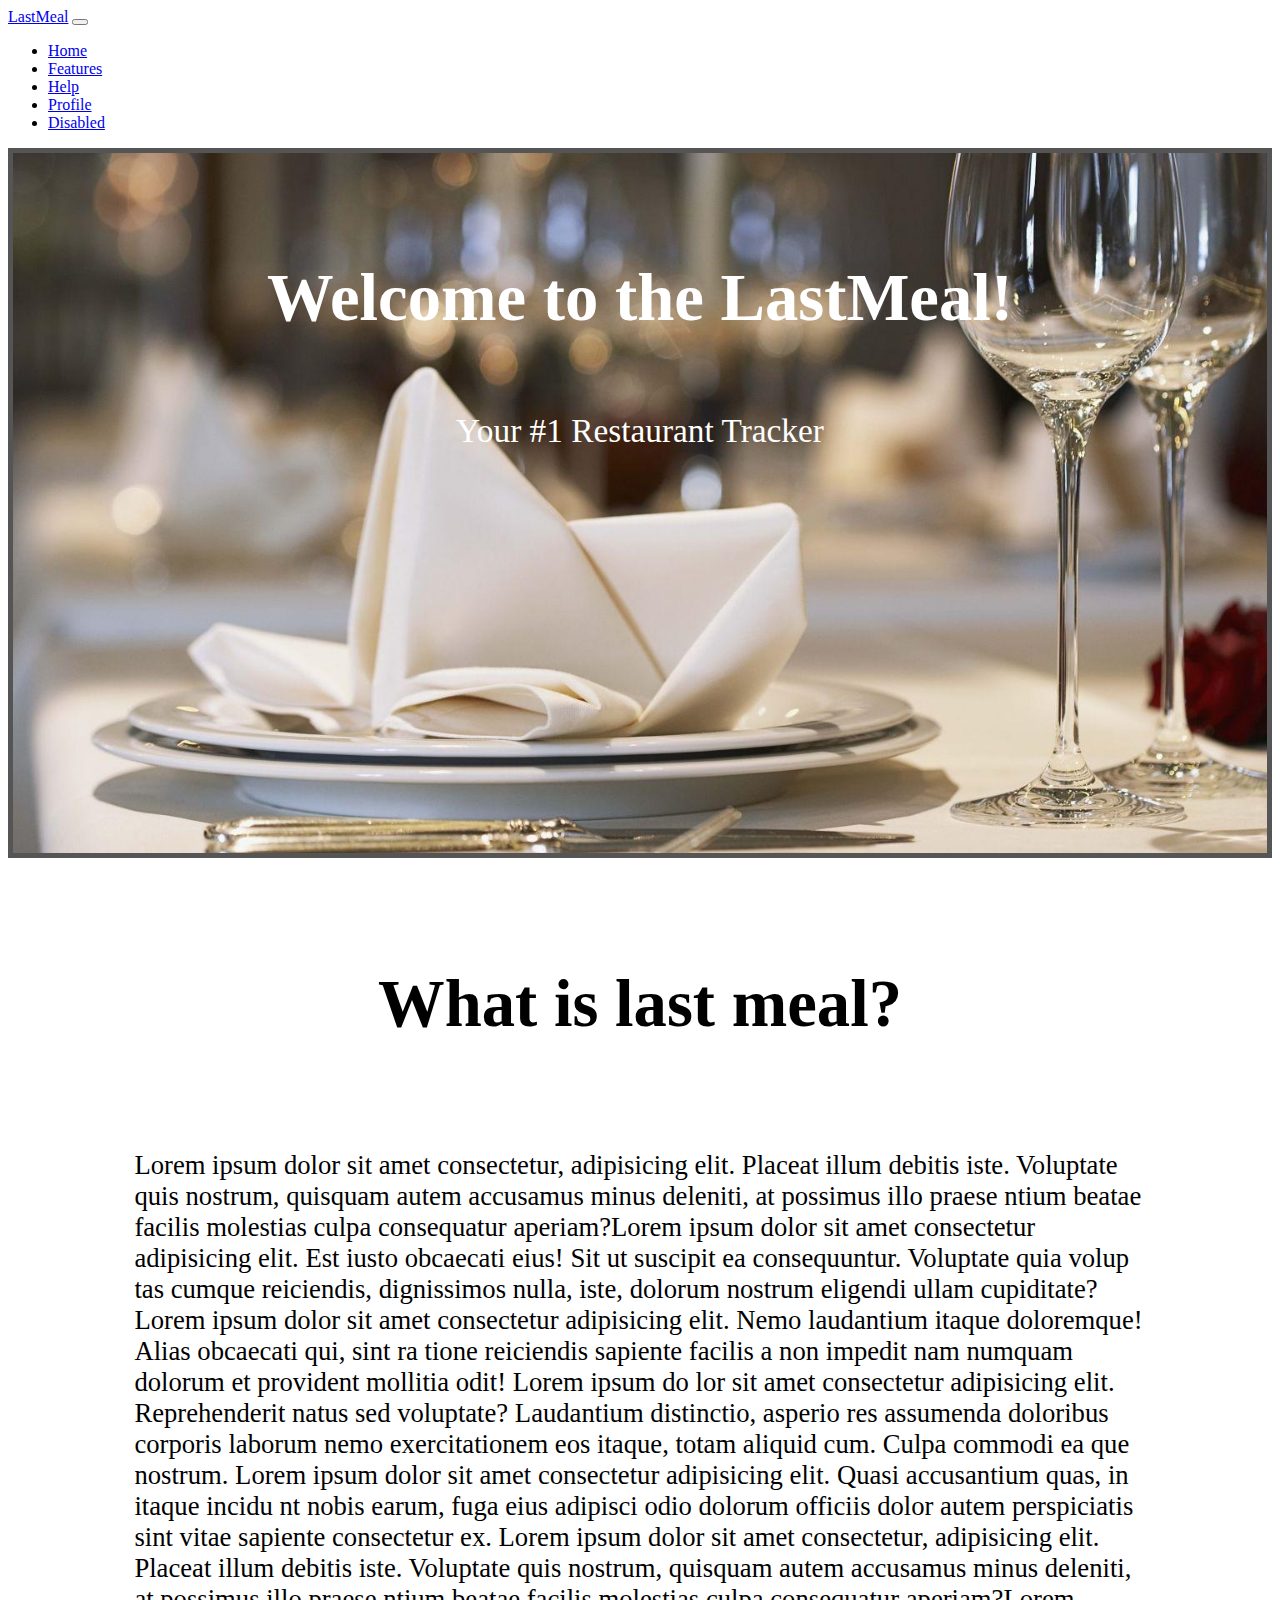
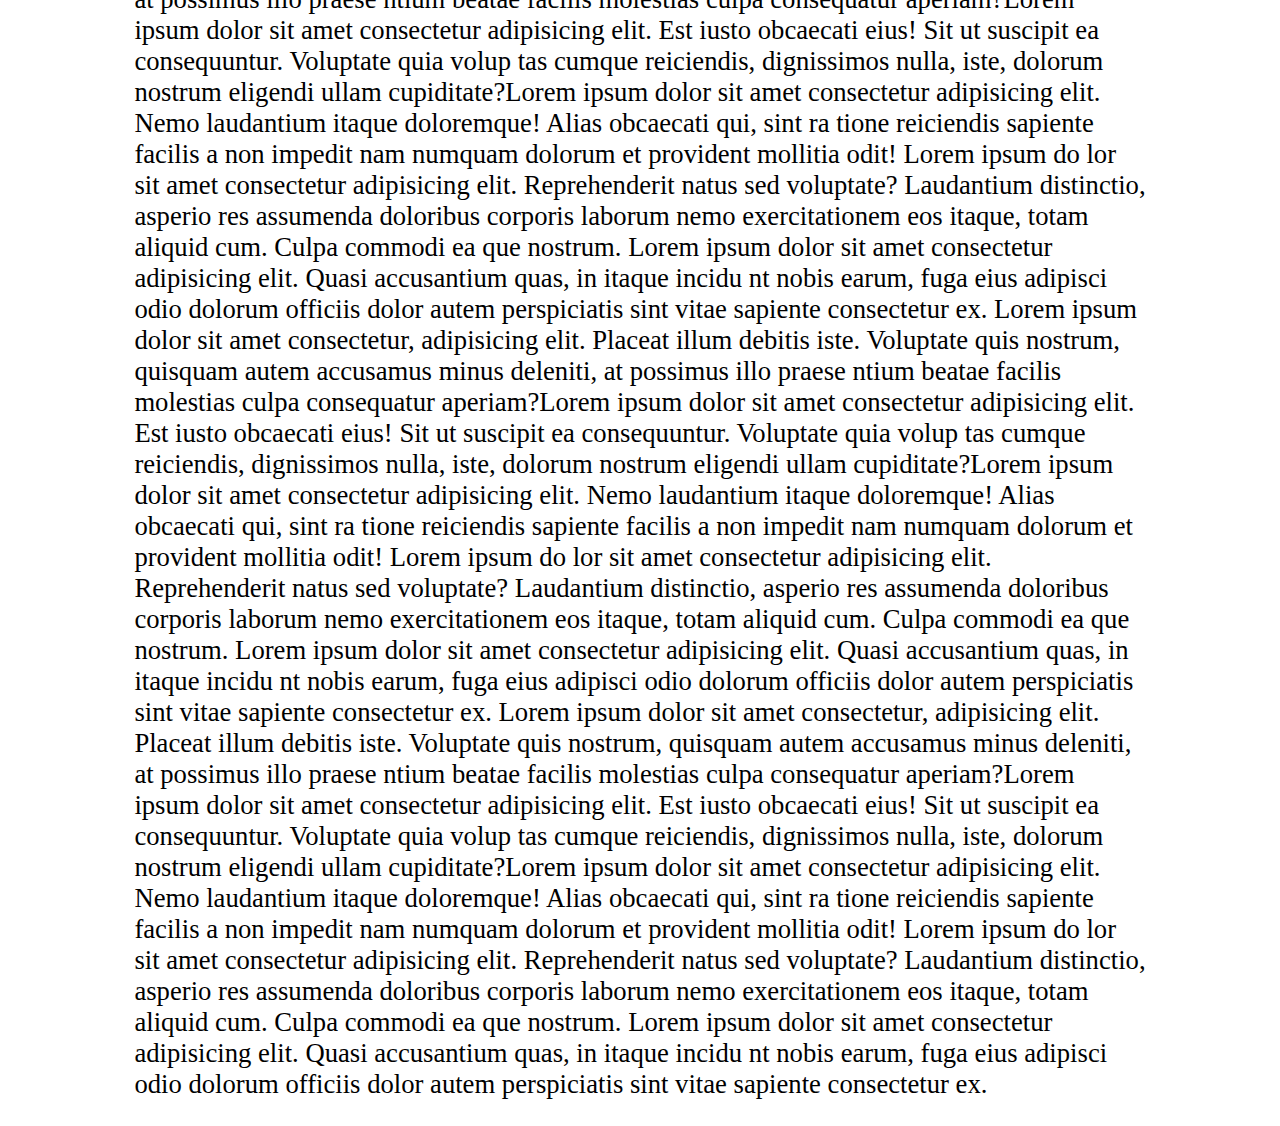
<file: index.html>
<!DOCTYPE html>
<html>
  <head>
    <meta charset="utf-8" />
    <title>My BCIT Project</title>
    <meta name="comp1800 boilerplate code" content="my bcit project" />
    <meta name="author" content="BCIT" />
    <!-- Bootstrap for Mobile-first, and JQuery -->
    <meta
      name="viewport"
      content="width=device-width, initial-scale=1, shrink-to-fit=no"
    />
    <link
      href="https://cdn.jsdelivr.net/npm/bootstrap@5.0.0-beta2/dist/css/bootstrap.min.css"
      rel="stylesheet"
      integrity="sha384-BmbxuPwQa2lc/FVzBcNJ7UAyJxM6wuqIj61tLrc4wSX0szH/Ev+nYRRuWlolflfl"
      crossorigin="anonymous"
    />
    <link href="./css/index1.css" rel="stylesheet" type="text/css" />
  </head>

  <body>
    <nav class="navbar navbar-expand-lg navbar-light bg-warning">
      <div class="container-fluid">
        <a class="navbar-brand" href="#">LastMeal</a>
        <button
          class="navbar-toggler"
          type="button"
          data-bs-toggle="collapse"
          data-bs-target="#navbarNav"
          aria-controls="navbarNav"
          aria-expanded="false"
          aria-label="Toggle navigation"
        >
          <span class="navbar-toggler-icon"></span>
        </button>
        <div class="collapse navbar-collapse" id="navbarNav">
          <ul class="navbar-nav">
            <li class="nav-item">
              <a class="nav-link active" aria-current="page" href="index.html"
                >Home</a
              >
            </li>
            <li class="nav-item">
              <a class="nav-link" href="#">Features</a>
            </li>
            <li class="nav-item">
              <a class="nav-link" href="Help.html">Help</a>
            </li>
            <li class="nav-item">
              <a class="nav-link" href="profile.html">Profile</a>
            </li>
            <li class="nav-item">
              <a
                class="nav-link disabled"
                href="#"
                tabindex="-1"
                aria-disabled="true"
                >Disabled</a
              >
            </li>
          </ul>
        </div>
      </div>
    </nav>

    <div id="parallax">
      <h1 class="parallaxtextHead">Welcome to the LastMeal!</h1>
      <p class="parallaxtext">Your #1 Restaurant Tracker</p>
    </div>

    <div>
      <h1 class="headerCenterBody">What is last meal?</h1>
      <p class=bodyCenterBody>
        Lorem ipsum dolor sit amet consectetur, adipisicing elit. Placeat illum
        debitis iste. Voluptate quis nostrum, quisquam autem accusamus minus
        deleniti, at possimus illo praese ntium beatae facilis molestias culpa
        consequatur aperiam?Lorem ipsum dolor sit amet consectetur adipisicing
        elit. Est iusto obcaecati eius! Sit ut suscipit ea consequuntur.
        Voluptate quia volup tas cumque reiciendis, dignissimos nulla, iste,
        dolorum nostrum eligendi ullam cupiditate?Lorem ipsum dolor sit amet
        consectetur adipisicing elit. Nemo laudantium itaque doloremque! Alias
        obcaecati qui, sint ra tione reiciendis sapiente facilis a non impedit
        nam numquam dolorum et provident mollitia odit! Lorem ipsum do lor sit
        amet consectetur adipisicing elit. Reprehenderit natus sed voluptate?
        Laudantium distinctio, asperio res assumenda doloribus corporis laborum
        nemo exercitationem eos itaque, totam aliquid cum. Culpa commodi ea que
        nostrum. Lorem ipsum dolor sit amet consectetur adipisicing elit. Quasi
        accusantium quas, in itaque incidu nt nobis earum, fuga eius adipisci
        odio dolorum officiis dolor autem perspiciatis sint vitae sapiente
        consectetur ex.
        Lorem ipsum dolor sit amet consectetur, adipisicing elit. Placeat illum
        debitis iste. Voluptate quis nostrum, quisquam autem accusamus minus
        deleniti, at possimus illo praese ntium beatae facilis molestias culpa
        consequatur aperiam?Lorem ipsum dolor sit amet consectetur adipisicing
        elit. Est iusto obcaecati eius! Sit ut suscipit ea consequuntur.
        Voluptate quia volup tas cumque reiciendis, dignissimos nulla, iste,
        dolorum nostrum eligendi ullam cupiditate?Lorem ipsum dolor sit amet
        consectetur adipisicing elit. Nemo laudantium itaque doloremque! Alias
        obcaecati qui, sint ra tione reiciendis sapiente facilis a non impedit
        nam numquam dolorum et provident mollitia odit! Lorem ipsum do lor sit
        amet consectetur adipisicing elit. Reprehenderit natus sed voluptate?
        Laudantium distinctio, asperio res assumenda doloribus corporis laborum
        nemo exercitationem eos itaque, totam aliquid cum. Culpa commodi ea que
        nostrum. Lorem ipsum dolor sit amet consectetur adipisicing elit. Quasi
        accusantium quas, in itaque incidu nt nobis earum, fuga eius adipisci
        odio dolorum officiis dolor autem perspiciatis sint vitae sapiente
        consectetur ex.
        Lorem ipsum dolor sit amet consectetur, adipisicing elit. Placeat illum
        debitis iste. Voluptate quis nostrum, quisquam autem accusamus minus
        deleniti, at possimus illo praese ntium beatae facilis molestias culpa
        consequatur aperiam?Lorem ipsum dolor sit amet consectetur adipisicing
        elit. Est iusto obcaecati eius! Sit ut suscipit ea consequuntur.
        Voluptate quia volup tas cumque reiciendis, dignissimos nulla, iste,
        dolorum nostrum eligendi ullam cupiditate?Lorem ipsum dolor sit amet
        consectetur adipisicing elit. Nemo laudantium itaque doloremque! Alias
        obcaecati qui, sint ra tione reiciendis sapiente facilis a non impedit
        nam numquam dolorum et provident mollitia odit! Lorem ipsum do lor sit
        amet consectetur adipisicing elit. Reprehenderit natus sed voluptate?
        Laudantium distinctio, asperio res assumenda doloribus corporis laborum
        nemo exercitationem eos itaque, totam aliquid cum. Culpa commodi ea que
        nostrum. Lorem ipsum dolor sit amet consectetur adipisicing elit. Quasi
        accusantium quas, in itaque incidu nt nobis earum, fuga eius adipisci
        odio dolorum officiis dolor autem perspiciatis sint vitae sapiente
        consectetur ex.
        Lorem ipsum dolor sit amet consectetur, adipisicing elit. Placeat illum
        debitis iste. Voluptate quis nostrum, quisquam autem accusamus minus
        deleniti, at possimus illo praese ntium beatae facilis molestias culpa
        consequatur aperiam?Lorem ipsum dolor sit amet consectetur adipisicing
        elit. Est iusto obcaecati eius! Sit ut suscipit ea consequuntur.
        Voluptate quia volup tas cumque reiciendis, dignissimos nulla, iste,
        dolorum nostrum eligendi ullam cupiditate?Lorem ipsum dolor sit amet
        consectetur adipisicing elit. Nemo laudantium itaque doloremque! Alias
        obcaecati qui, sint ra tione reiciendis sapiente facilis a non impedit
        nam numquam dolorum et provident mollitia odit! Lorem ipsum do lor sit
        amet consectetur adipisicing elit. Reprehenderit natus sed voluptate?
        Laudantium distinctio, asperio res assumenda doloribus corporis laborum
        nemo exercitationem eos itaque, totam aliquid cum. Culpa commodi ea que
        nostrum. Lorem ipsum dolor sit amet consectetur adipisicing elit. Quasi
        accusantium quas, in itaque incidu nt nobis earum, fuga eius adipisci
        odio dolorum officiis dolor autem perspiciatis sint vitae sapiente
        consectetur ex.
      </p>
    </div>
  </body>
</html>
</file>
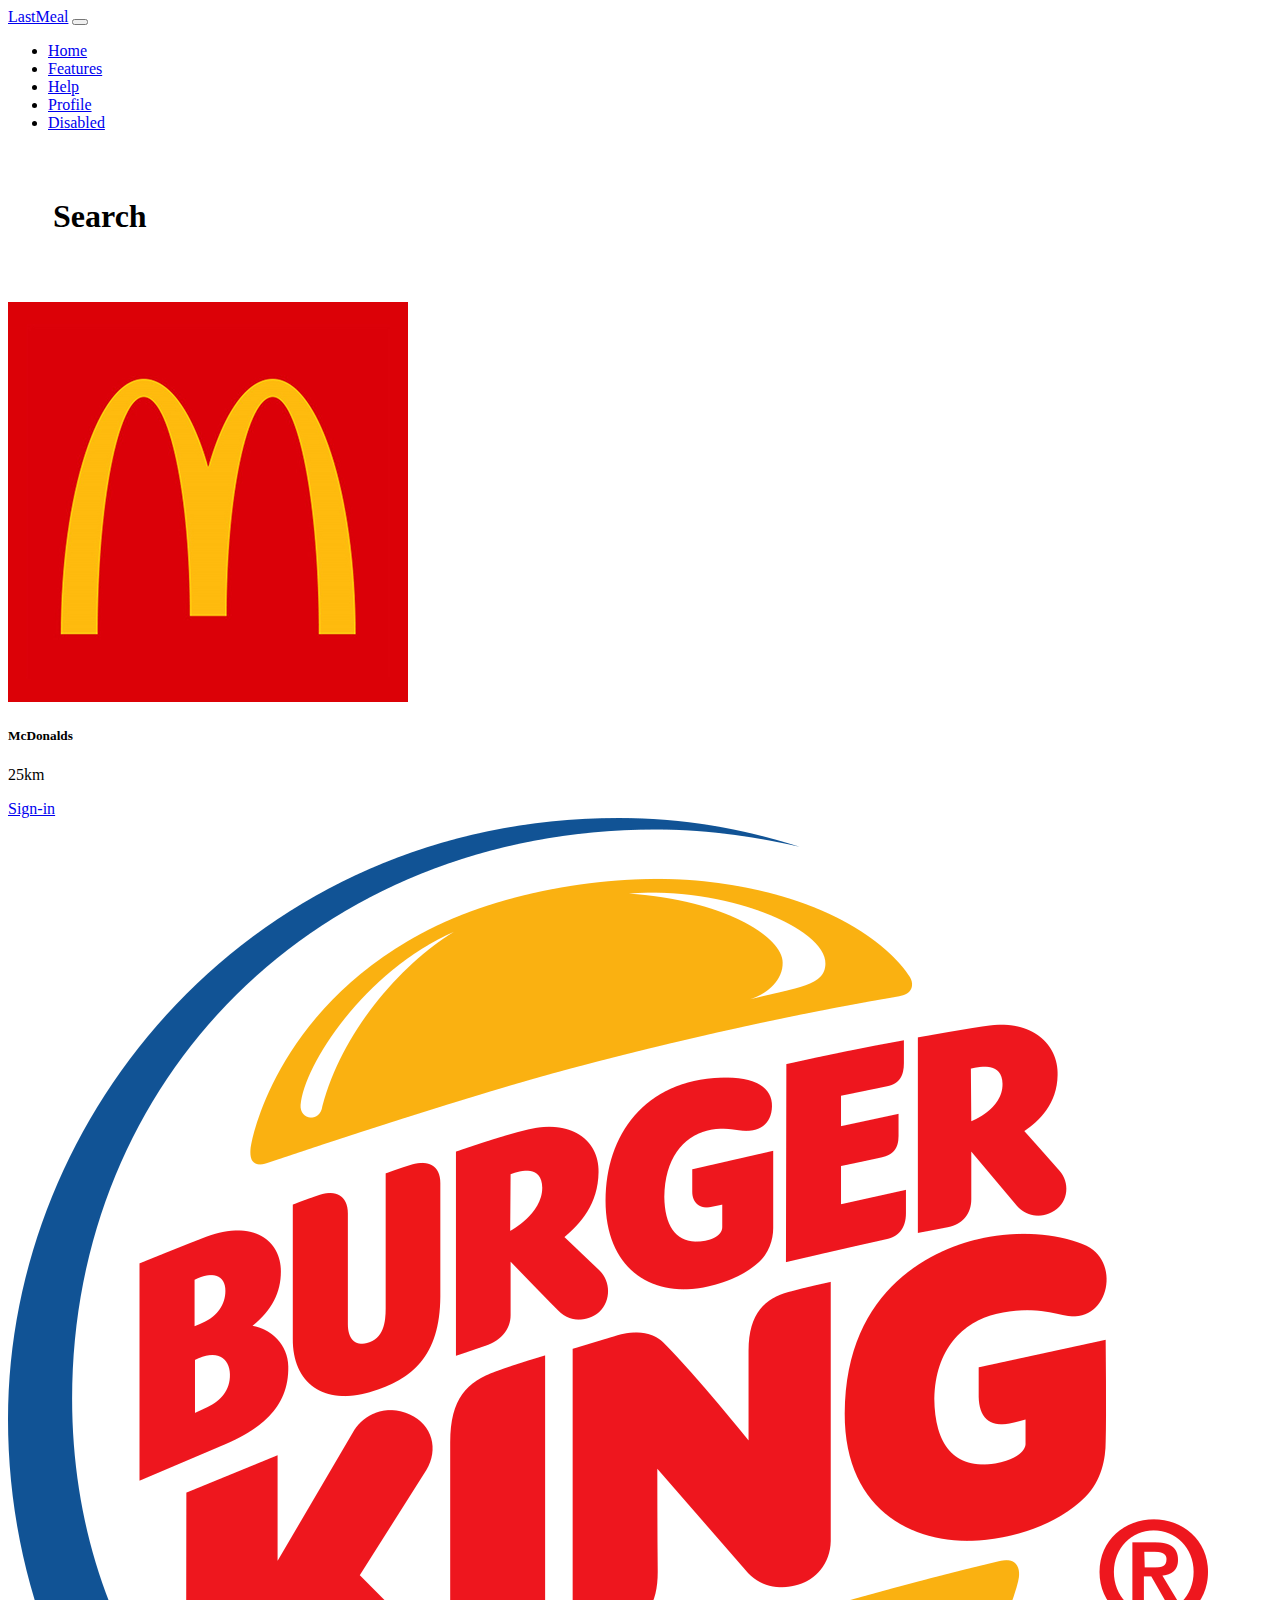
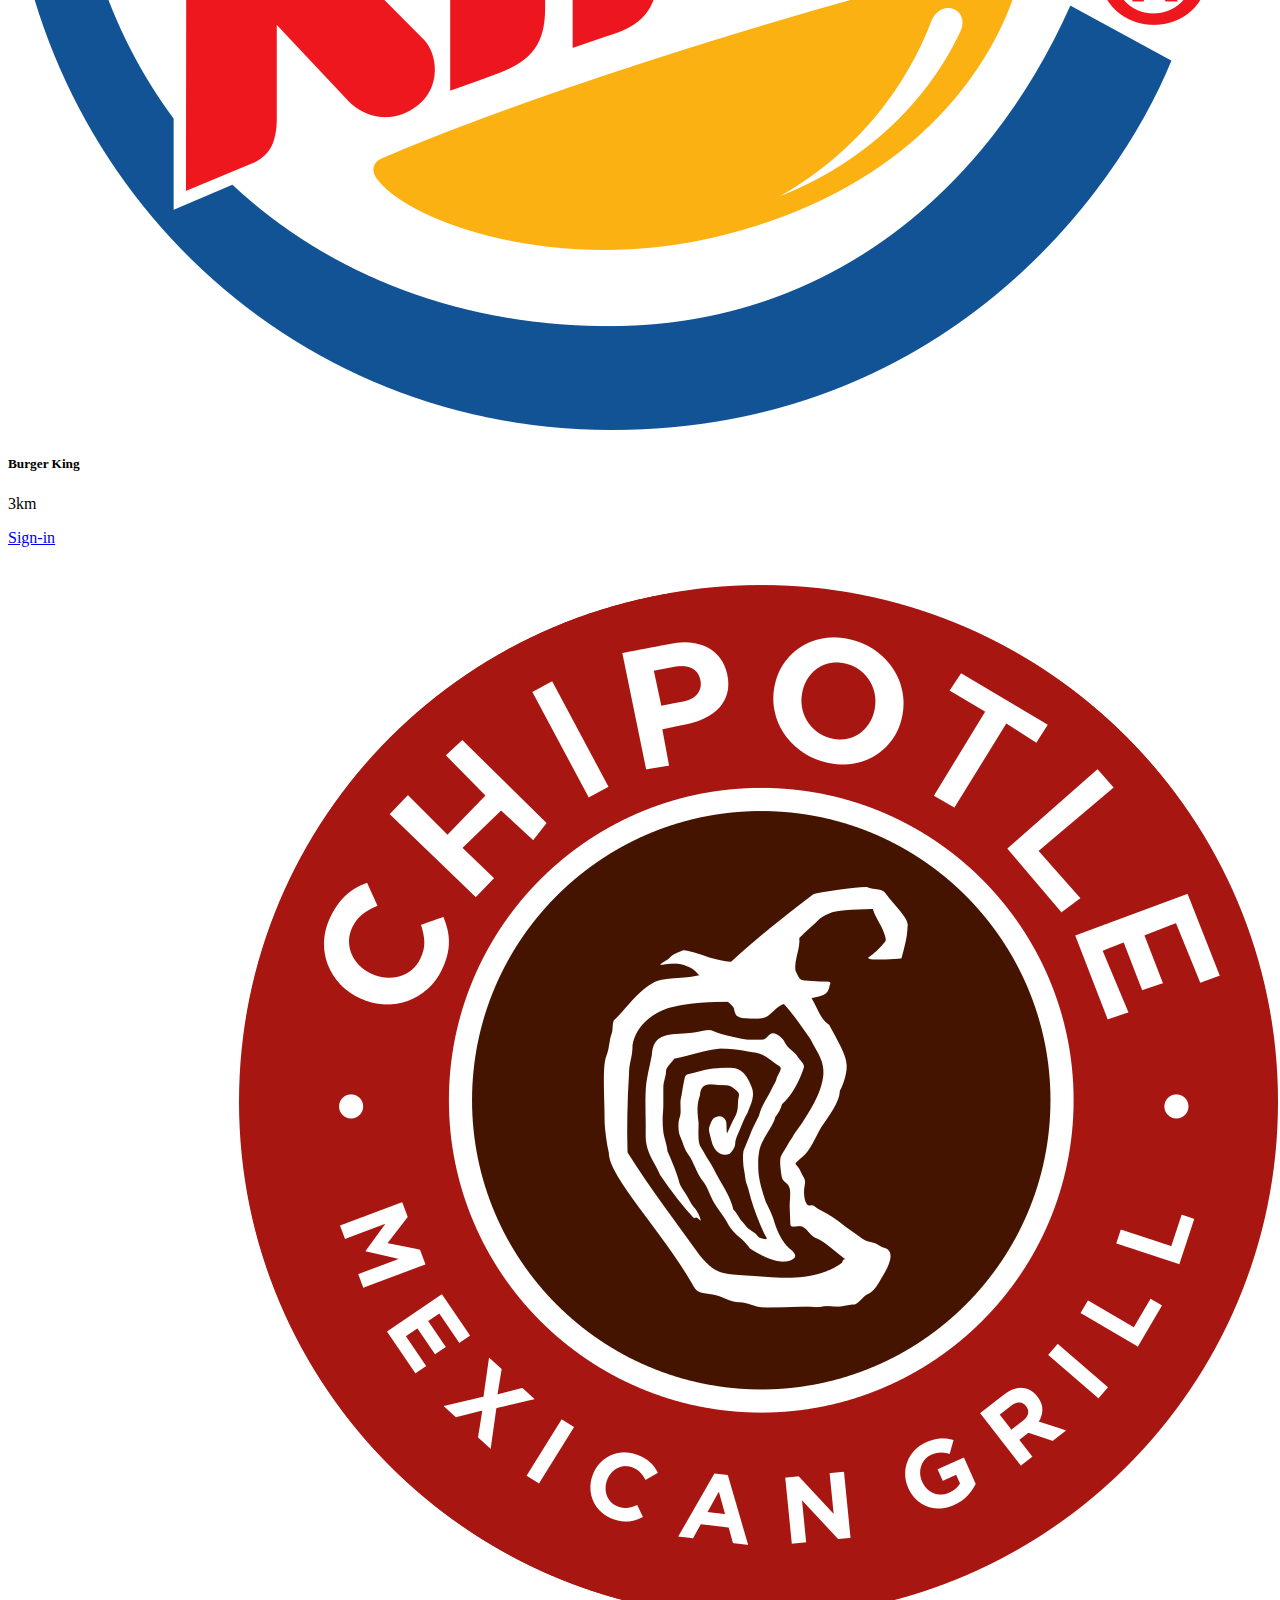
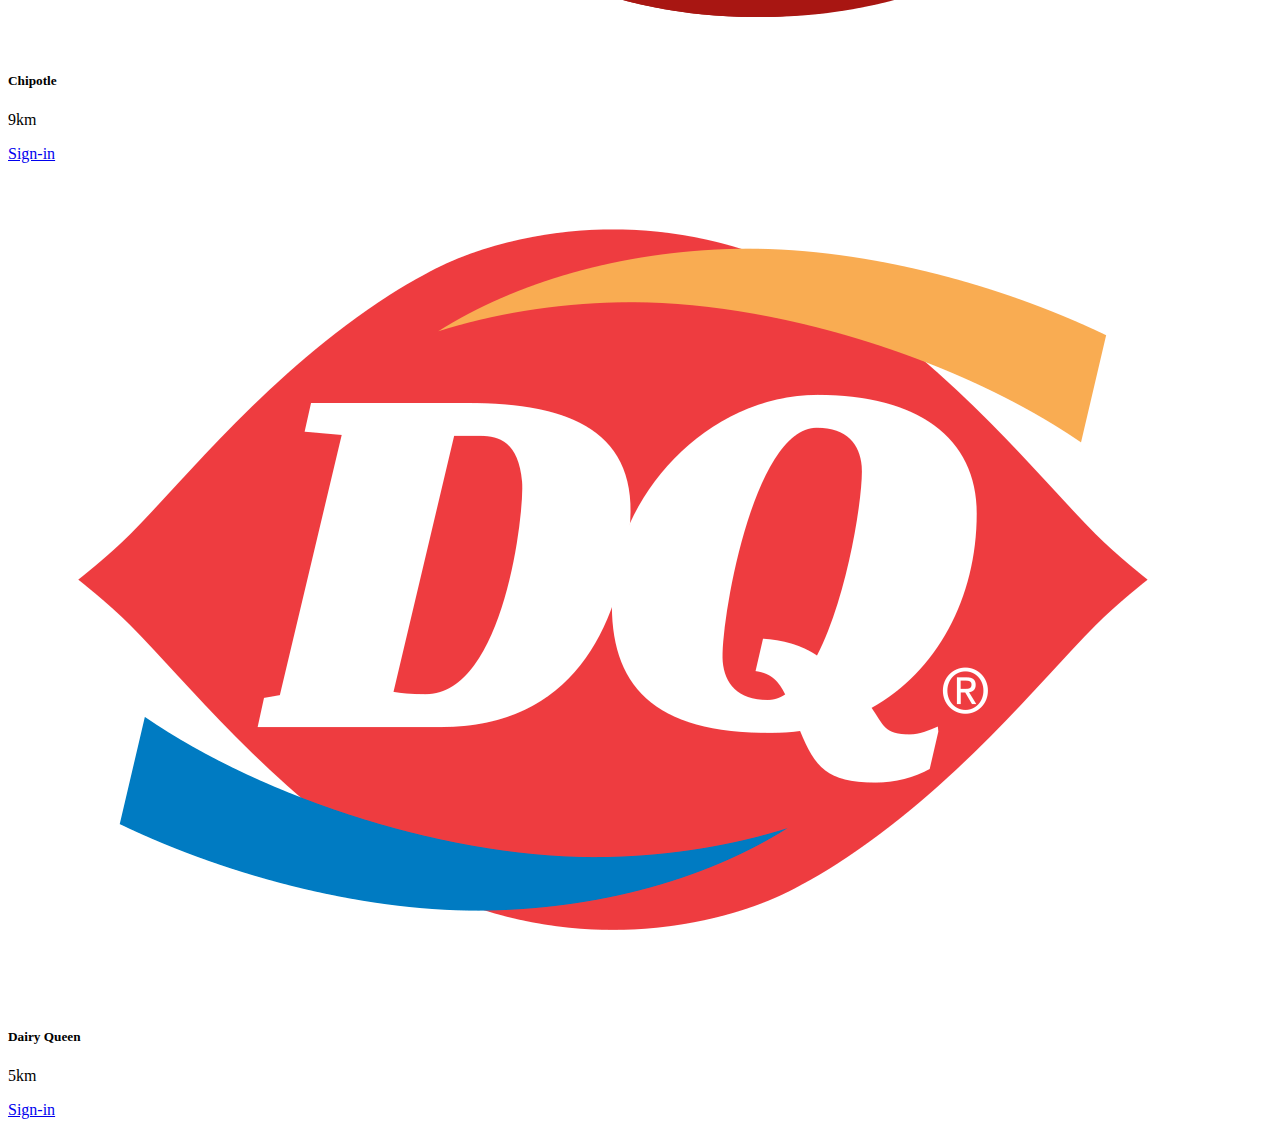
<file: search.html>
<!doctype html>
<html lang="en">

<head>
    <!-- Required meta tags -->
    <meta charset="utf-8">
    <meta name="viewport" content="width=device-width, initial-scale=1">

    <!-- Bootstrap CSS -->
    <link href="https://cdn.jsdelivr.net/npm/bootstrap@5.0.0-beta2/dist/css/bootstrap.min.css" rel="stylesheet"
        integrity="sha384-BmbxuPwQa2lc/FVzBcNJ7UAyJxM6wuqIj61tLrc4wSX0szH/Ev+nYRRuWlolflfl" crossorigin="anonymous">

    <title>Search Restaurants Near Me</title>
    <style>
        #search {
            padding: 5vh;
        }
    </style>
</head>

<body>
    <nav class="navbar navbar-expand-lg navbar-light bg-warning">
        <div class="container-fluid">
            <a class="navbar-brand" href="#">LastMeal</a>
            <button class="navbar-toggler" type="button" data-bs-toggle="collapse" data-bs-target="#navbarNav"
                aria-controls="navbarNav" aria-expanded="false" aria-label="Toggle navigation">
                <span class="navbar-toggler-icon"></span>
            </button>
            <div class="collapse navbar-collapse" id="navbarNav">
                <ul class="navbar-nav">
                    <li class="nav-item">
                        <a class="nav-link active" aria-current="page" href="#">Home</a>
                    </li>
                    <li class="nav-item">
                        <a class="nav-link" href="#">Features</a>
                    </li>
                    <li class="nav-item">
                        <a class="nav-link" href="#">Help</a>
                    </li>
                    <li class="nav-item">
                        <a class="nav-link" href="#">Profile</a>
                    </li>
                    <li class="nav-item">
                        <a class="nav-link disabled" href="#" tabindex="-1" aria-disabled="true">Disabled</a>
                    </li>
                </ul>
            </div>
        </div>
    </nav>

    <h1 class="display-2 text-center" id="search">Search</h1>

    <div class="row">
        <div class="card w-25">
            <img class="card-img-top" src="images/mcd.png" alt="Card image cap">
            <div class="card-body">
                <h5 class="card-title">McDonalds</h5>
                <p class="card-text">25km</p>
                <a href="#" class="btn btn-primary">Sign-in</a>
            </div>
        </div>
        <div class="card w-25">
            <img class="card-img-top" src="images/burgerking.png" alt="Card image cap">
            <div class="card-body">
                <h5 class="card-title">Burger King</h5>
                <p class="card-text">3km</p>
                <a href="#" class="btn btn-primary">Sign-in</a>
            </div>
        </div>
        <div class="card w-25">
            <img class="card-img-top h-100" src="images/Chipotle.png" alt="Card image cap">
            <div class="card-body">
                <h5 class="card-title">Chipotle</h5>
                <p class="card-text">9km</p>
                <a href="#" class="btn btn-primary">Sign-in</a>
            </div>
        </div>
        <div class="card w-25">
            <img class="card-img-top h-100" src="images/dq.png" alt="Card image cap">
            <div class="card-body">
                <h5 class="card-title">Dairy Queen</h5>
                <p class="card-text">5km</p>
                <a href="#" class="btn btn-primary">Sign-in</a>
            </div>
        </div>
    </div>
    <!-- Optional JavaScript; choose one of the two! -->

    <!-- Option 1: Bootstrap Bundle with Popper -->
    <script src="https://cdn.jsdelivr.net/npm/bootstrap@5.0.0-beta2/dist/js/bootstrap.bundle.min.js"
        integrity="sha384-b5kHyXgcpbZJO/tY9Ul7kGkf1S0CWuKcCD38l8YkeH8z8QjE0GmW1gYU5S9FOnJ0" crossorigin="anonymous">
    </script>

    <!-- Option 2: Separate Popper and Bootstrap JS -->
    <!--
    <script src="https://cdn.jsdelivr.net/npm/@popperjs/core@2.6.0/dist/umd/popper.min.js" integrity="sha384-KsvD1yqQ1/1+IA7gi3P0tyJcT3vR+NdBTt13hSJ2lnve8agRGXTTyNaBYmCR/Nwi" crossorigin="anonymous"></script>
    <script src="https://cdn.jsdelivr.net/npm/bootstrap@5.0.0-beta2/dist/js/bootstrap.min.js" integrity="sha384-nsg8ua9HAw1y0W1btsyWgBklPnCUAFLuTMS2G72MMONqmOymq585AcH49TLBQObG" crossorigin="anonymous"></script>
    -->
</body>

</html>
</file>
<file: css/index1.css>
#parallax {
    background-image: url("../images/parallax.jpg");
    min-height: 700px; 
    background-attachment: fixed;
    background-position: center;
    background-repeat: no-repeat;
    background-size: cover;
    border: 5px solid #555;
}

.parallaxtextHead {
    color: white;
    text-align: center;
    padding-top: 5%;
    font-size: 50pt;
}

.parallaxtext {
    color: white;
    text-align: center;
    padding-top: 2.5%;
    font-size: 25pt;
}

.headerCenterBody {
    text-align: center;
    padding-top: 5%;
    font-size: 50pt;
}

.bodyCenterBody {
    font-size: 20pt;
    padding-left: 10%;
    padding-right: 10%;
    padding-top: 5%;
}
</file>
